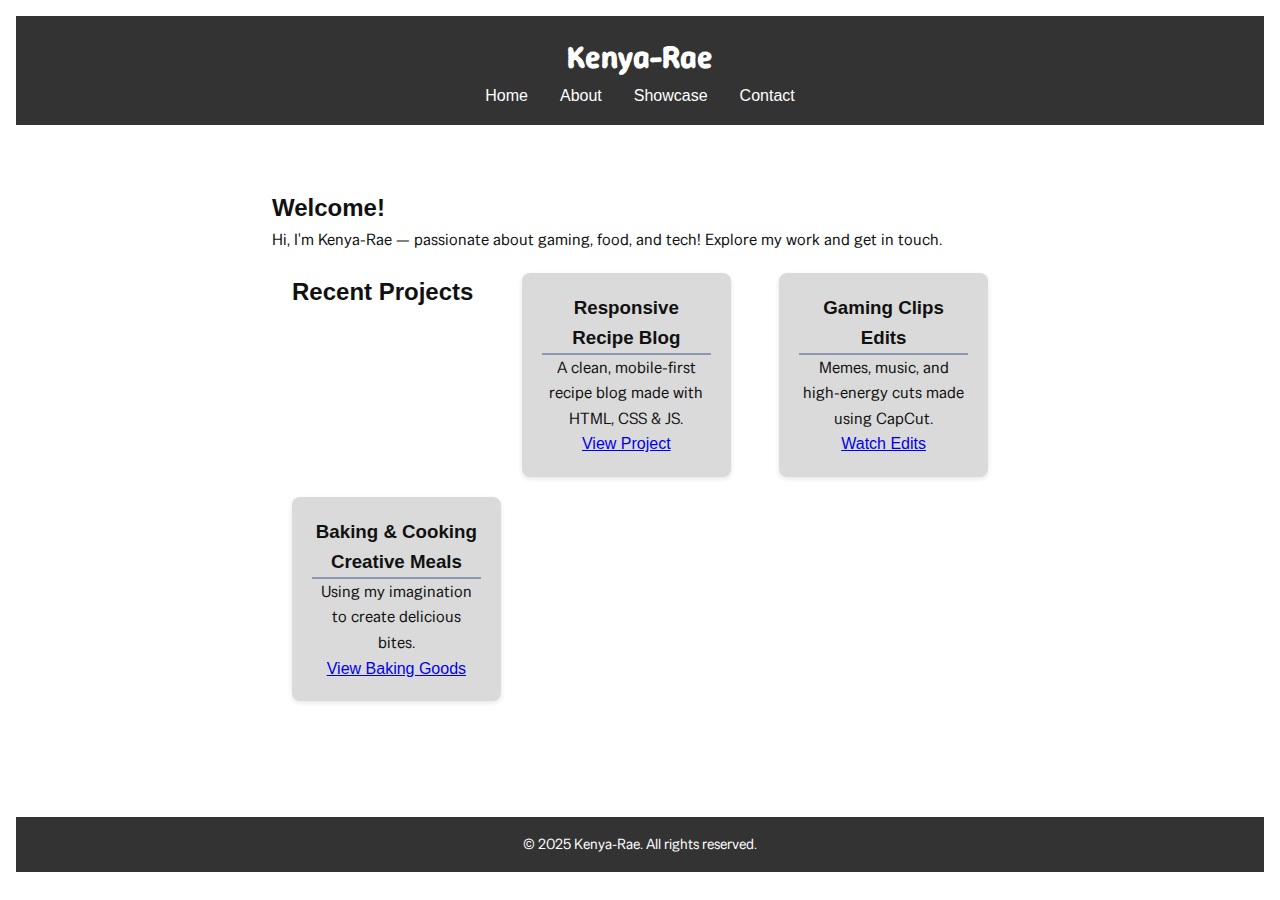
<file: index.html>
<!DOCTYPE html>
<html lang="en">

<head>
    <meta charset="UTF-8" />
    <meta name="viewport" content="width=device-width, initial-scale=1.0" />
    <title>Kenya-Rae | Portfolio</title>
    <link rel="stylesheet" href="assets/css/style.css" />
</head>

<body>

    <header>
        <nav>
            <h1 class="logo">Kenya-Rae</h1>
            <ul class="nav-links">
                <li><a href="index.html">Home</a></li>
                <li><a href="about.html">About</a></li>
                <li><a href="showcase.html">Showcase</a></li>
                <li><a href="contact.html">Contact</a></li>
            </ul>
        </nav>
    </header>

    <main>
        <section class="hero">
            <h2>Welcome!</h2>
            <p>Hi, I'm Kenya-Rae — passionate about gaming, food, and tech! Explore my work and get in touch.</p>
        </section>

        <section class="highlights">
            <h2>Recent Projects</h2>
            <div class="highlight-card">
                <h3 class="sub-title">Responsive Recipe Blog</h3>
                <hr style="height:2px;border-width:0;color:gray;background-color:#8D99AE">
                <p>A clean, mobile-first recipe blog made with HTML, CSS & JS.</p>
                <a href="showcase.html#recipe-blog">View Project</a>
            </div>

            <div class="highlight-card">
                <h3 class="sub-title">Gaming Clips Edits</h3>
                <hr style="height:2px;border-width:0;color:gray;background-color:#8D99AE">
                <p>Memes, music, and high-energy cuts made using CapCut.</p>
                <a href="showcase.html#gaming-clips">Watch Edits</a>
            </div>

            <div class="highlight-card">
                <h3 class="sub-title">Baking & Cooking Creative Meals</h3>
                <hr style="height:2px;border-width:0;color:gray;background-color:#8D99AE">
                <p>Using my imagination to create delicious bites.</p>
                <a href="showcase.html#baking-clips">View Baking Goods</a>
            </div>
        </section>
    </main>

    <footer>
        <p>© 2025 Kenya-Rae. All rights reserved.</p>
    </footer>

</body>

</html>
</file>
<file: assets/css/style.css>
@import url('https://fonts.googleapis.com/css2?family=Winky+Rough:ital,wght@0,300..900;1,300..900&display=swap');
@import url('https://fonts.googleapis.com/css2?family=Special+Gothic&family=Winky+Rough:ital,wght@0,300..900;1,300..900&display=swap');

/* Reset some defaults */
* {
  margin: 0;
  padding: 0;
  box-sizing: border-box;
}

body {
  font-family: Arial, sans-serif;
  line-height: 1.6;
  padding: 1rem;
  cursor: url('/assets/css/cursors/k_resized_32x32.png'), auto;
}

/* Dark/Light Mode */
.toggle {
  background-color: #000000b0;
  border: none;
  border-radius: 12px;
  color: white;
  padding: 5px;
  text-align: center;
  text-decoration: none;
  display: inline-block;
  font-size: 16px;
  margin: 4px 2px;
}

.toggle:hover {
  opacity: 0.6
}

:root {
  --bg-color: #ffffff;
  --text-color: #111111;
  --card-bg: #ffffff;
}

body {
  background: var(--bg-color);
  color: var(--text-color);
}

.dark-mode {
  --bg-color: #121212;
  --text-color: #ffffff;
  --card-bg: #1e1e1e;
}

.dark-mode p, h4, .main-title{
  color: black;
}

/* Scroll Back to Top Button */
#myBtn {
  position: fixed;
  bottom: 20px;
  right: 30px;
  border: none;
  outline: none;
  cursor: pointer;
  padding: 10px;
  border-radius: 10px;
  font-size: 18px;
  background-color: #BAACBD;
}

#myBtn:hover {
  background-color: #A08EA4;
}

#myBtn i {
  color: #ffffff;
}
/* Layout */
header,
footer {
  background: #333;
  color: #fff;
  padding: 1rem;
  text-align: center;
}

.nav-links {
  display: flex;
  justify-content: center;
  gap: 1rem;
  list-style: none;
}

main {
  max-width: 800px;
  margin: 2rem auto;
  padding: 1rem;
}

footer {
  margin-top: 4rem;
  font-size: 0.9rem;
}

footer a {
  text-decoration: none;
}

.fa-brands {
  color: #fff;
  font-size: 1.2rem;
  padding: 0.2rem;
}

.highlights {
  padding: 0.2rem;
  text-align: center;
  display: flex;
  flex-direction: row;
  justify-content: space-between;
  gap: 20px;
  flex-wrap: wrap;
  padding: 20px;
}

.highlight-card {
  background-color: #dadada;
  padding: 20px;
  border-radius: 8px;
  width: 30%;
  box-shadow: 0 2px 5px rgba(0, 0, 0, 0.1);
}

.about-me-paragraph {
  background-color: #f7f7f7;
  padding: 2rem 1rem;
  border-radius: 1rem;
  margin-bottom: 2rem;
}

.about-me-paragraph p {
  margin-bottom: 1.2rem;
  line-height: 1.6;
}

.contact-form {
  background-color: #f7f7f7;
  padding: 2rem;
  border-radius: 1rem;
  max-width: 600px;
  margin: 2rem auto;
  box-shadow: 0 2px 10px rgba(0,0,0,0.1);
}

.contact-form label {
  display: block;
  margin-bottom: 0.5rem;
  font-weight: 600;
}

.contact-form input[type="text"],
.contact-form textarea {
  width: 100%;
  padding: 0.8rem;
  margin-bottom: 1.2rem;
  border: 1px solid #ccc;
  border-radius: 0.5rem;
  font-family: 'Special Gothic', sans-serif;
}

.button-wrapper {
  display: flex;
  justify-content: center;
}

.contact-form input[type="submit"] {
  background-color: #9D6381;
  color: white;
  border: none;
  padding: 0.8rem 1.5rem;
  border-radius: 0.5rem;
  cursor: pointer;
  font-family: "Winky Rough", sans-serif;
  font-size: 1.1rem;
  transition: transform 0.2s ease, box-shadow 0.2s ease;
}

.contact-form input[type="submit"]:hover {
  transform: scale(1.05);
  box-shadow: 0 4px 12px #9D6381;
}

form i {
  color: #666;
}

.contact-form i:hover {
  transform: scale(1.1);
  box-shadow: 0 4px 12px rgba(0, 0, 0, 0.2);
}

/* --- GET TO KNOW ME SECTION --- */
.get-to-know-me {
  padding-top: 1.2rem;
}

.fact-cards {
  display: grid;
  grid-template-columns: repeat(auto-fit, minmax(230px, 1fr));
  gap: 1.5rem;
  margin-top: 1.5rem;
  padding: 1rem 0;
}

.fact-cards .card {
  background-color: #fefefe;
  border-radius: 1rem;
  padding: 1.5rem;
  box-shadow: 0 6px 18px rgba(0, 0, 0, 0.07);
  text-align: center;
  transition: transform 0.3s ease, box-shadow 0.3s ease;
  font-family: "Special Gothic", sans-serif;
}

.fact-cards .card:hover {
  transform: translateY(-6px);
  box-shadow: 0 10px 20px rgba(0, 0, 0, 0.12);
}

.fact-cards .card i {
  font-size: 2rem;
  margin-bottom: 0.8rem;
  display: block;
}

.fact-cards .card p {
  font-size: 1rem;
  line-height: 1.5;
}

.card i {
  position: relative;
  cursor: pointer;
}

/* Tooltip on hover for the icon */
.card i:hover::after {
  content: attr(title);
  position: absolute;
  top: -2rem;
  left: 50%;
  transform: translateX(-50%);
  background: #333;
  color: #fff;
  padding: 0.4rem 0.8rem;
  font-size: 0.8rem;
  border-radius: 6px;
  white-space: nowrap;
  z-index: 10;
  opacity: 1;
  pointer-events: none;
  font-family: 'Franklin Gothic Medium', 'Arial Narrow', Arial, sans-serif;
  transition: opacity 0.3s ease, top 0.3s ease; /* smooth transition for tooltip */
}

/* Icon hover animation and glow effect */
.card i {
  position: relative; /* Needed for the tooltip to align properly */
  transition: transform 0.3s ease, filter 0.3s ease;
}

.card i:hover {
  animation: bounce 0.6s ease forwards;
  filter: drop-shadow(0 0 10px rgba(0, 0, 0, 0.534));  /* Glow effect */
}

/* Bounce effect for the icon */
@keyframes bounce {
  0% {
    transform: translateY(0);
  }
  30% {
    transform: translateY(-5px);
  }
  50% {
    transform: translateY(0);
  }
  70% {
    transform: translateY(-3px);
  }
  100% {
    transform: translateY(0);
  }
}

/* --------------------------------------------- */

.card-container {
  display: grid;
  gap: 1.5rem;
  grid-template-columns: 1fr;
}

.card {
  background: #f9f9f9;
  padding: 1rem;
  border-radius: 1rem;
  box-shadow: 0 2px 8px rgba(0, 0, 0, 0.1);
  display: flex;
  flex-direction: column;
  justify-content: space-between;
}

/* Maintain consistent media scaling */
.avatar-me {
  border: 1px solid #ddd; /* Gray border */
  border-radius: 4px;  /* Rounded border */
  padding: 5px; /* Some padding */
  width: 150px; /* Set a small width */;
  display: block;
  height: 200px;
  float: left;
  margin: 16px;
}

.card img,
.card video {
  width: 100%;
  border-radius: 0.5rem;
}

.card h3 {
  margin-top: 0.8rem;
  font-size: 1.2rem;
}

.food-img {
  width: 100%;
  height: 200px;
  object-fit: cover;
  border-radius: 0.5rem;
  display: block;
}

/* Headers, Titles & Text */
.nav-links a {
  color: #fff;
  text-decoration: none;
}

.home-hero {
  position: relative;
  width: 100%;
  height: 100vh;                       
  background: url('../media/images/hero-bg-optimized.png') center/cover no-repeat;
  display: flex; 
  align-items: center;                  
  justify-content: center; 
  overflow: hidden; 
}

/* dark overlay behind everything in the hero */
.home-hero::before {
  content: "";
  position: absolute;
  inset: 0;
  background: rgba(0, 0, 0, 0.4);       /* adjust opacity for more/less darkness */
  z-index: 1;
}

/* CTA button overlayed at the bottom */
.cta-btn {
  position: absolute;
  bottom: 2rem;                         /* distance from the bottom of the hero */
  left: 50%;
  transform: translateX(-50%);
  z-index: 2;                           /* above the overlay */
  background: rgba(255, 255, 255, 0.8);
  color: #333;
  padding: 0.8rem 1.8rem;
  border-radius: 8px;
  text-decoration: none;
  font-weight: bold;
  font-size: 1rem;
  transition: background 0.3s ease, transform 0.2s ease;
}

/* hover effect on the button */
.cta-btn:hover {
  background: rgba(255, 255, 255, 1);
  transform: translateX(-50%) translateY(-2px);
}

.main-title, .logo {
  font-family: "Winky Rough", sans-serif;
  font-size: 2rem;
  text-align: center;
}

.highlights-title {
  text-align: center;
}

.sub-title {
  font-weight: 600;
}

p {
  font-family: "Special Gothic", sans-serif;
}

/* Responsive tweaks */
@media (min-width: 768px) {
  .nav-links {
    gap: 2rem;
  }

  main {
    padding: 2rem;
  }

  .home-hero {
    background-position: center top;
    background-size: cover;
    height: 70vh;
  }
  .cta-btn {
    bottom: 1.5rem;
    font-size: 0.9rem;
    padding: 0.7rem 1.4rem;
  }

  .card-container {
    grid-template-columns: repeat(2, 1fr);
  }
}

@media (max-width: 900px) {
  .highlight-card {
    width: 100%;
  }
}

@media (min-width: 1024px) {
  .card-container {
    grid-template-columns: repeat(2, 1fr);
    max-width: 1200px;
    margin: 0 auto;
  }
}
</file>
